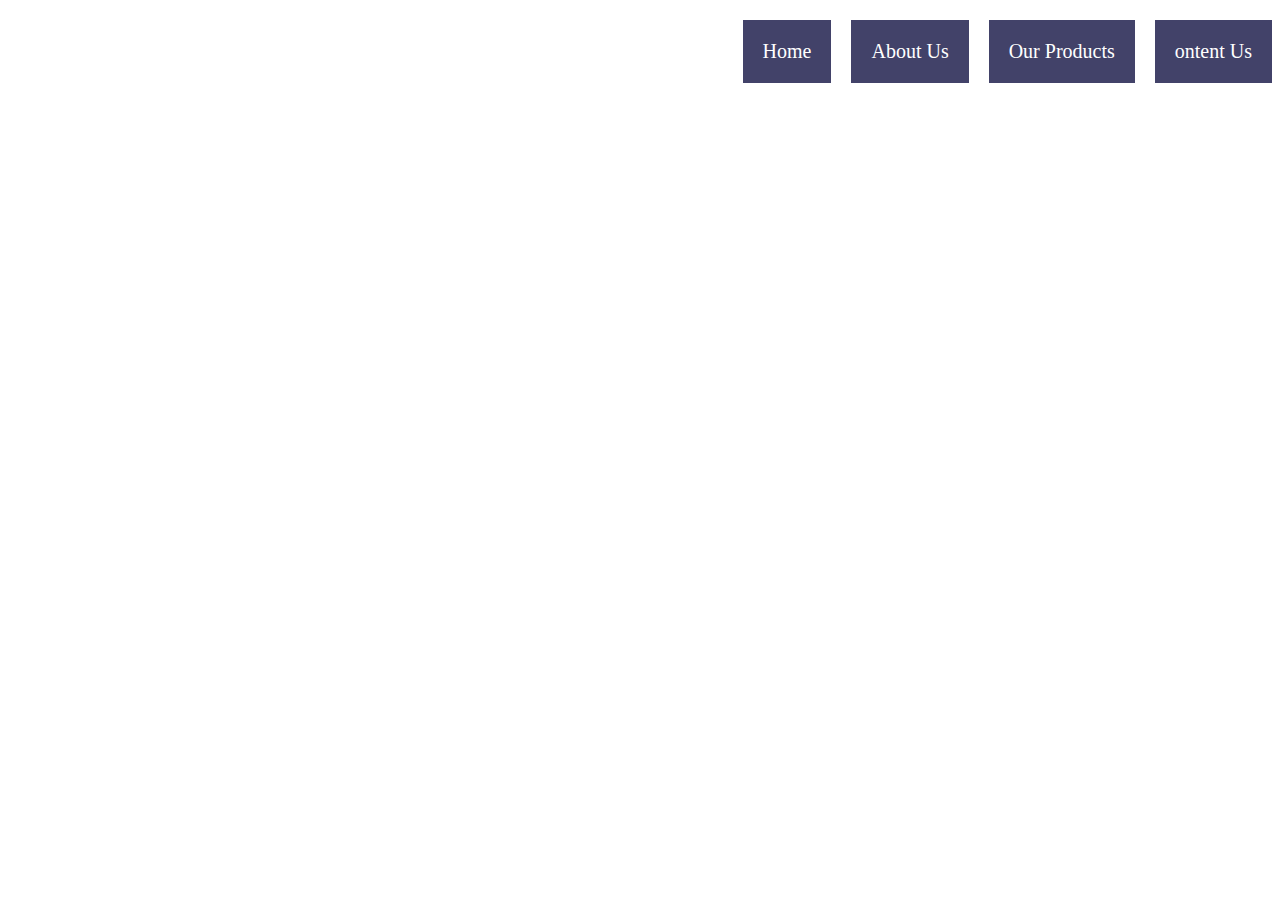
<file: index.html>
<!DOCTYPE html>
<html lang="en">
<head>
    <meta charset="UTF-8">
    <meta name="viewport" content="width=device-width, initial-scale=1.0">
    <title>Flexbox: Task 1</title>
    <link rel="stylesheet" href="./style.css">
</head>
<body>
    <nav>
        <ul>
            <li>Home</li>
            <li>About Us</li>
            <li>Our Products</li>
            <li>ontent Us</li>   
        </ul>
    </nav>
</body>
</html>
</file>
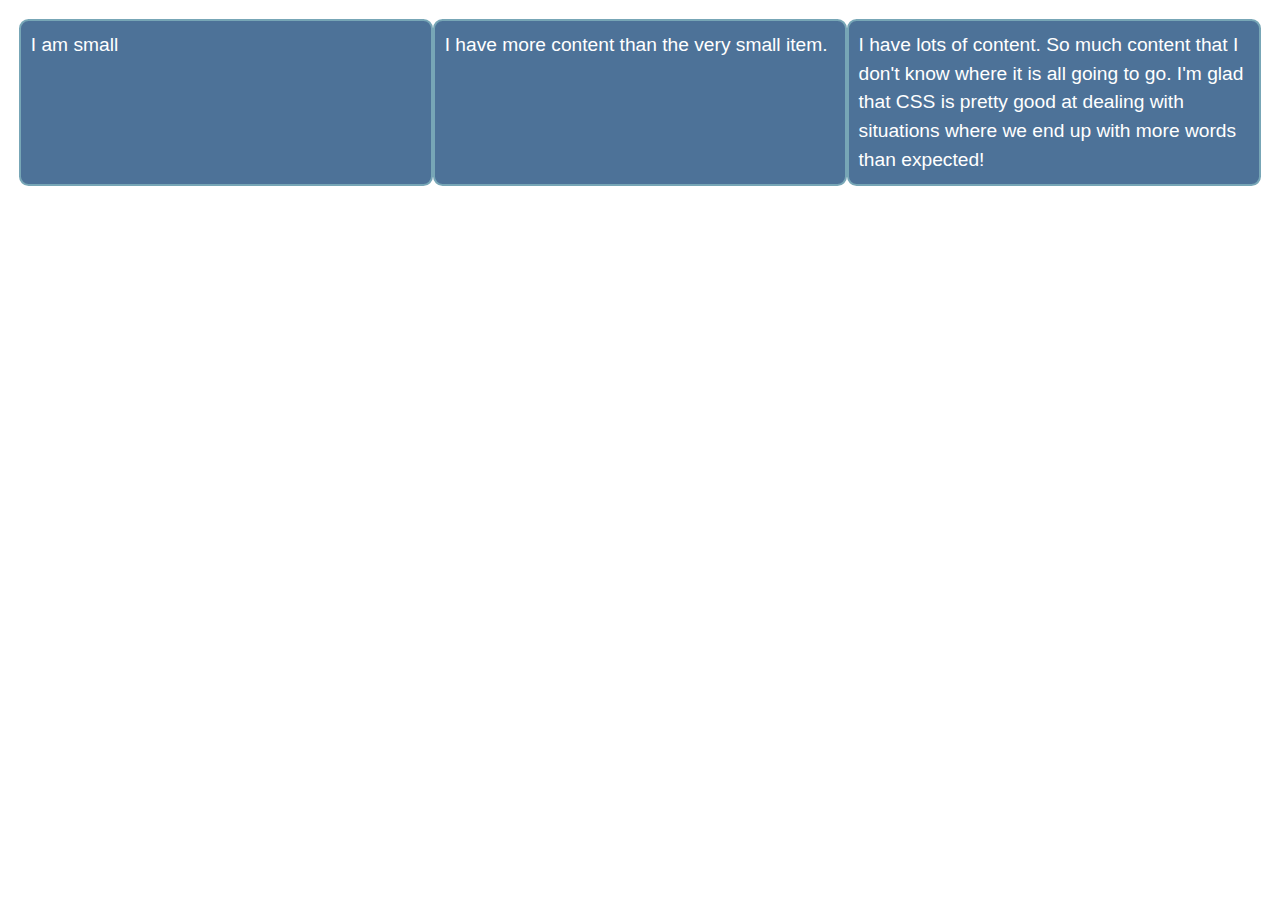
<file: index1.html>
<!doctype html>
<html lang="en-us">

<head>
    <meta charset="utf-8" />
    <meta name="viewport" content="width=device-width" />
    <title>Flexbox: Task 2</title>

    <style>
        body {
            background-color: #fff;
            color: #333;
            font:
                1.2em / 1.5 Helvetica Neue,
                Helvetica,
                Arial,
                sans-serif;
            padding: 1em;
            margin: 0;
        }

        ul {
            /* max-width: 700px; */
            list-style: none;
            padding: 0;
            margin: 0;
            display: flex;
            
        }

        li {
            background-color: #4d7298;
            border: 2px solid #77a6b6;
            border-radius: 0.5em;
            color: #fff;
            padding: 0.5em;
            /* width: 10%; */
            flex: 1;
        }
    </style>
</head>

<body>
    <ul>
        <li>I am small</li>
        <li>I have more content than the very small item.</li>
        <li>
            I have lots of content. So much content that I don't know where it is
            all going to go. I'm glad that CSS is pretty good at dealing with
            situations where we end up with more words than expected!
        </li>
    </ul>
</body>

</html>
</file>
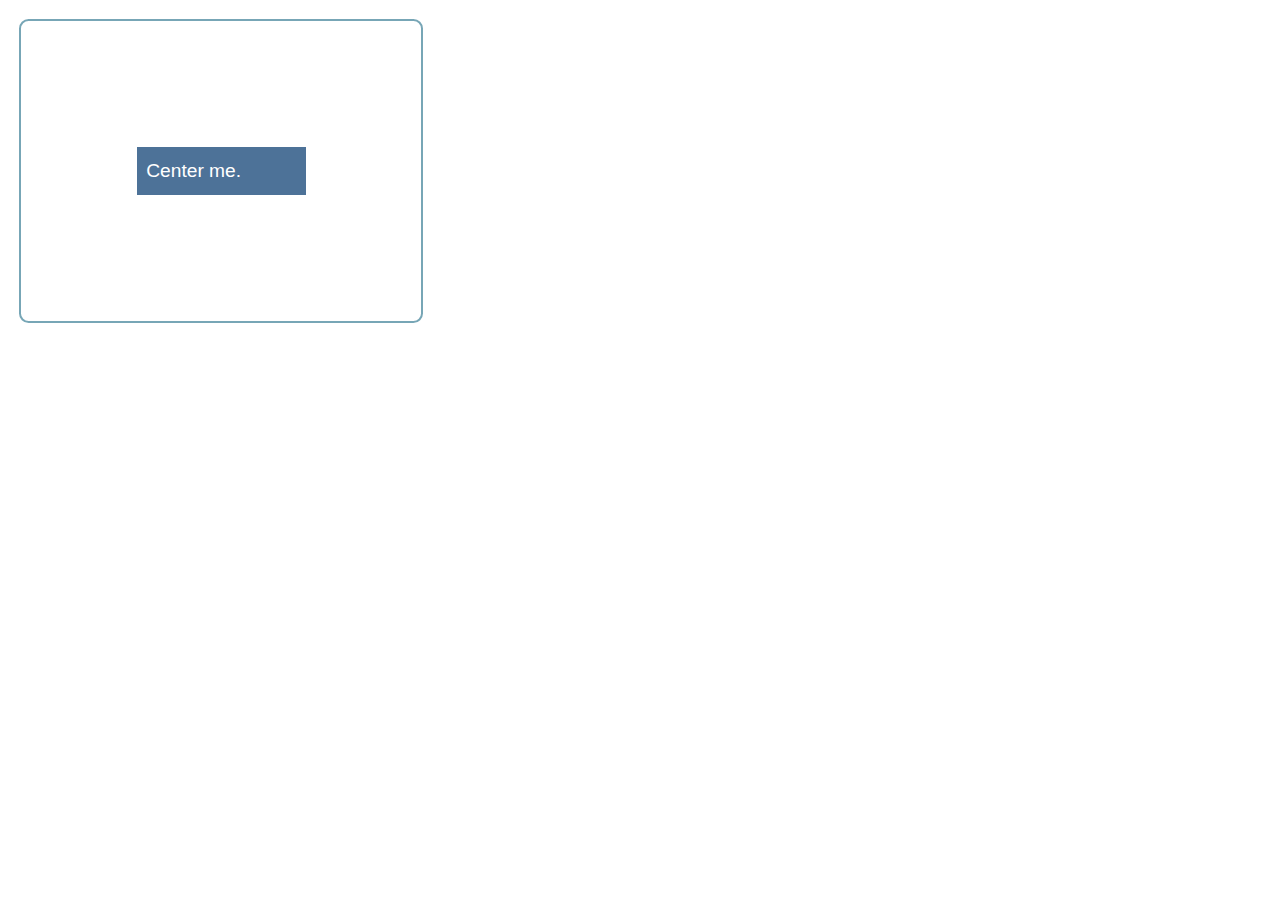
<file: index2.html>
<!doctype html>
<html lang="en-us">

<head>
    <meta charset="utf-8" />
    <meta name="viewport" content="width=device-width" />
    <title>Flexbox: Task 3</title>

    <style>
        body {
            background-color: #fff;
            color: #333;
            font:
                1.2em / 1.5 Helvetica Neue,
                Helvetica,
                Arial,
                sans-serif;
            padding: 1em;
            margin: 0;
        }

        .parent {
            border: 2px solid #77a6b6;
            border-radius: 0.5em;
            width: 400px;
            height: 300px;
            display: flex;
            align-items: center;
            justify-content: center;
        }

        .child {
            background-color: #4d7298;
            color: #fff;
            padding: 0.5em;
            width: 150px;
            align-items: center;
        }
    </style>
</head>

<body>
    <div class="parent">
        <div class="child">Center me.</div>
    </div>
</body>

</html>
</file>
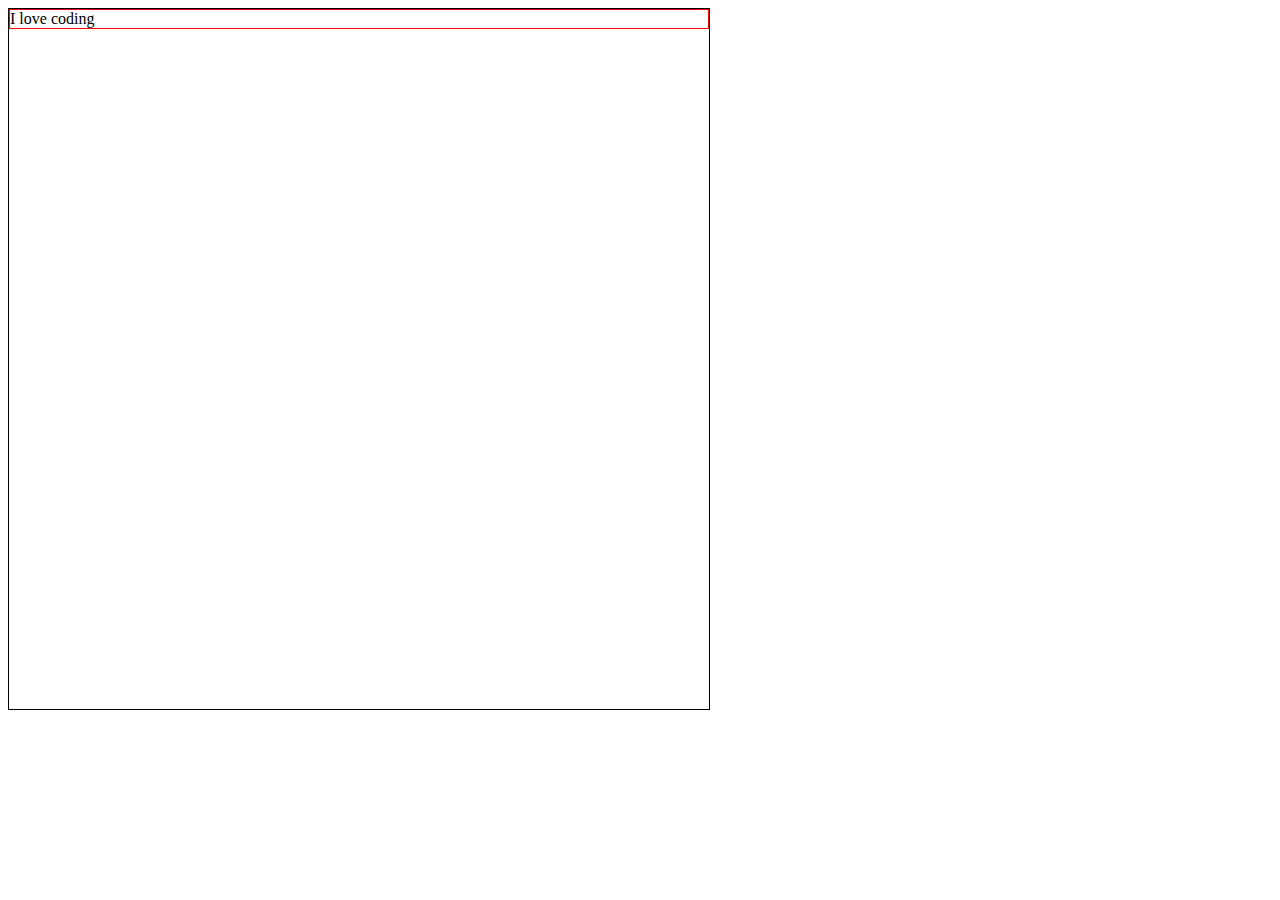
<file: index4.html>
<!DOCTYPE html>
<html lang="en">
<head>
    <meta charset="UTF-8">
    <meta name="viewport" content="width=device-width, initial-scale=1.0">
    <title>Document</title>
</head>
<body>
    <div>
        <p>I love coding</p>
    </div>
    <style>
        div{
            border: 1px solid black;
            width: 700px;
            padding: auto;
            height: 700px;

        }
        p{
            border: 1px solid red;
            display: inline;
            margin: auto;
            display: flex;
        }
    </style>
</body>
</html>
</file>
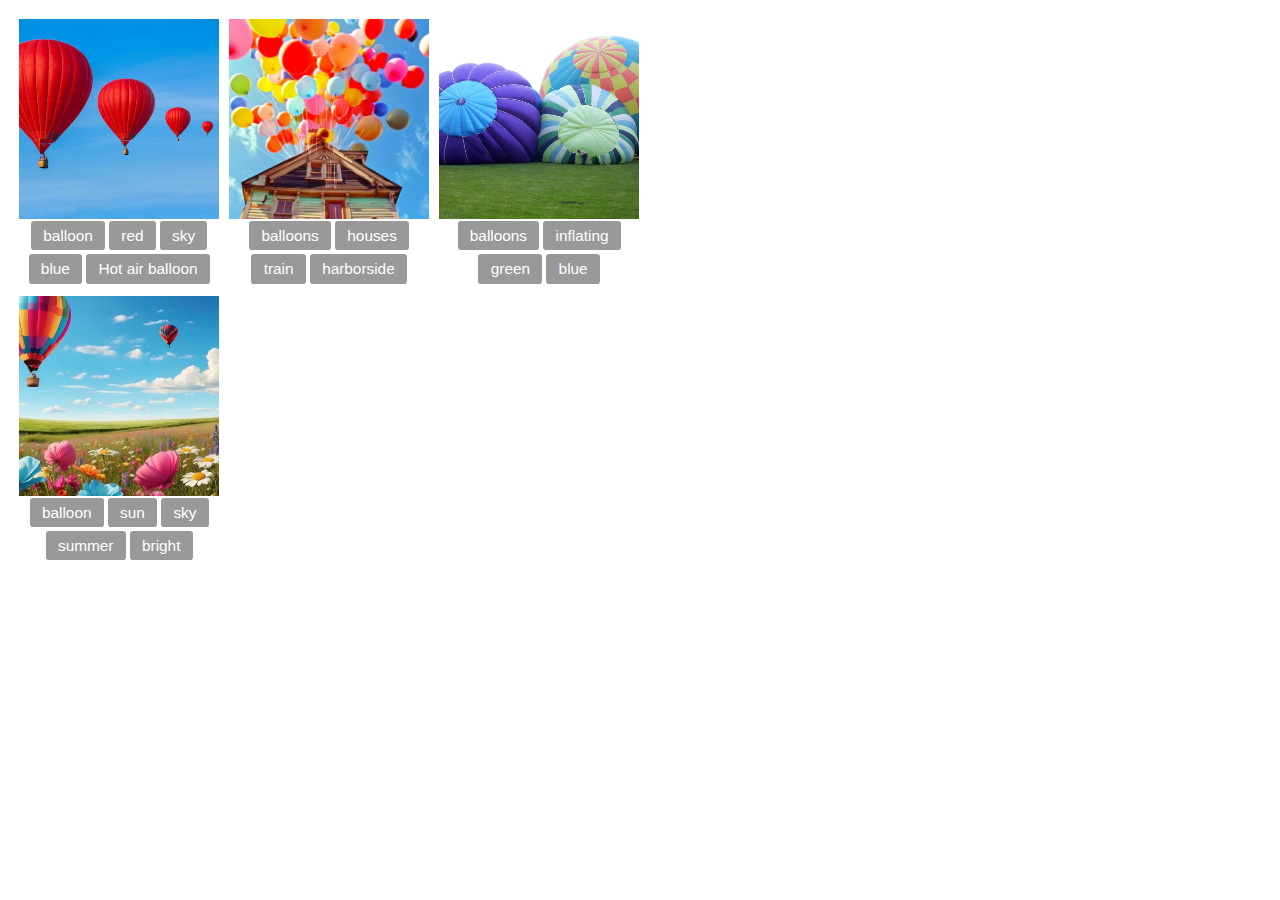
<file: index6.html>
<!doctype html>
<html lang="en">

<head>
    <meta charset="utf-8" />
    <meta name="viewport" content="width=device-width" />

    <title>Grid and Flex: task 4</title>

    <style>
        body {
            background-color: #fff;
            color: #333;
            font:
                1.2em / 1.5 Helvetica Neue,
                Helvetica,
                Arial,
                sans-serif;
            padding: 1em;
            margin: 0;
            width: 30%;
        }

        .container {
            display: grid;
            row-gap: 20px;
            display: flex;
            flex-direction: row;
            display: grid;
            grid-template-columns: 1fr 1fr 1fr;
            gap: 10px;

        }

        .card {
            display: grid;
            grid-template-columns: 200px;
        }

        .card>img {
            width: 100%;
            height: 100%;
            object-fit: cover;
            width: 200px;
            height: 200px;
        }

        .tags {
            margin: 0;
            padding: 0;
            display: flex;
            list-style: none;
            flex-wrap: wrap;
            display: flex;
            justify-content: center;

        }

        .tags>* {
            background-color: #999;
            color: #fff;
            padding: 0.2em 0.8em;
            border-radius: 0.2em;
            font-size: 80%;
            margin: 2px;
        }
    </style>
</head>

<body>
    <div class="container">
        <div class="card">
            <img src="balloons.avif" alt="a single red balloon" />
            <ul class="tags">
                <li>balloon</li>
                <li>red</li>
                <li>sky</li>
                <li>blue</li>
                <li>Hot air balloon</li>
            </ul>
        </div>
        <div class="card">
            <img src="balloonshouse.webp" alt="balloons over some houses" />
            <ul class="tags">
                <li>balloons</li>
                <li>houses</li>
                <li>train</li>
                <li>harborside</li>
            </ul>
        </div>
        <div class="card">
            <img src="inflating.jpg" alt="close-up of balloons inflating" />
            <ul class="tags">
                <li>balloons</li>
                <li>inflating</li>
                <li>green</li>
                <li>blue</li>
            </ul>
        </div>
        <div class="card">
            <img src="sunsky.jpg" alt="a balloon in the sun" />
            <ul class="tags">
                <li>balloon</li>
                <li>sun</li>
                <li>sky</li>
                <li>summer</li>
                <li>bright</li>
            </ul>
        </div>
    </div>
</body>

</html>
</file>
<file: style.css>
ul {
    display: flex;
    justify-content: end;
    font-size: 20px;
    gap: 20px;
}

li {
    background-color: rgb(66, 66, 105);
    padding: 20px;
    color: white;
}
</file>
